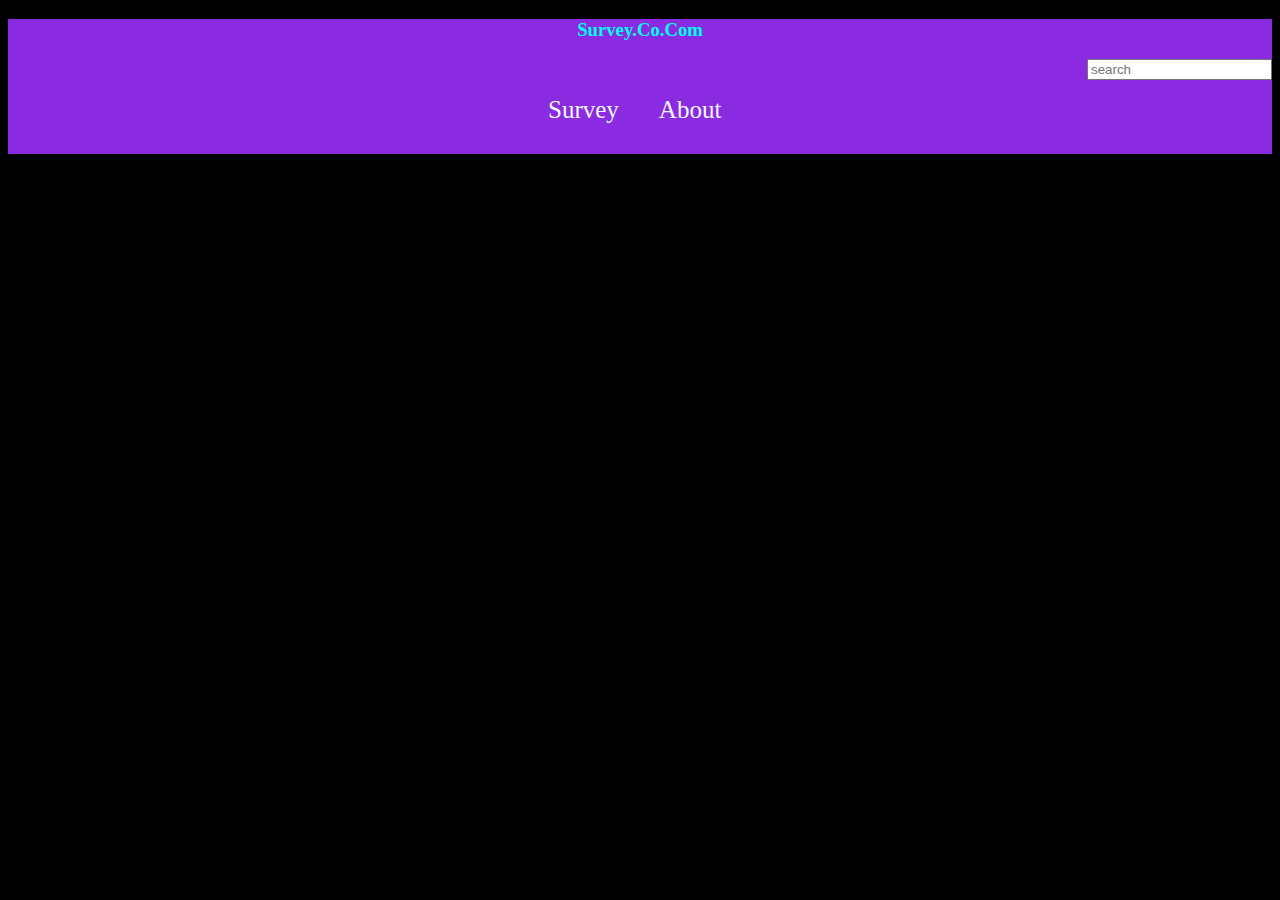
<file: index.html>
<!DOCTYPE html>
<html lang="en">
<head>
    <meta charset="UTF-8">
    <meta http-equiv="X-UA-Compatible" content="IE=edge">
    <meta name="viewport" content="width=device-width, initial-scale=1.0">
    <link rel="stylesheet" href="style.css" type="text/css">
    <title>survey page</title>
    
</head>
<body style="background-color: black;">
  <div style="background-color: blueviolet;" id="nav-menu">
    <h3 style="text-align: center; font-family: 'Times New Roman', Times, serif; color: aqua; text-transform: capitalize;">survey.co.com</h3>
    <p style="text-align: right;">
    <input name="search" id="search" placeholder="search">
    </p>
  <ul>
    <li style="text-align: center;"><a href="index (2).html">survey</a></li>
    <li style="text-align: center;"><a href="index (4).html">about</a></li>
  </ul>
  </div>
  

</body>
</file>
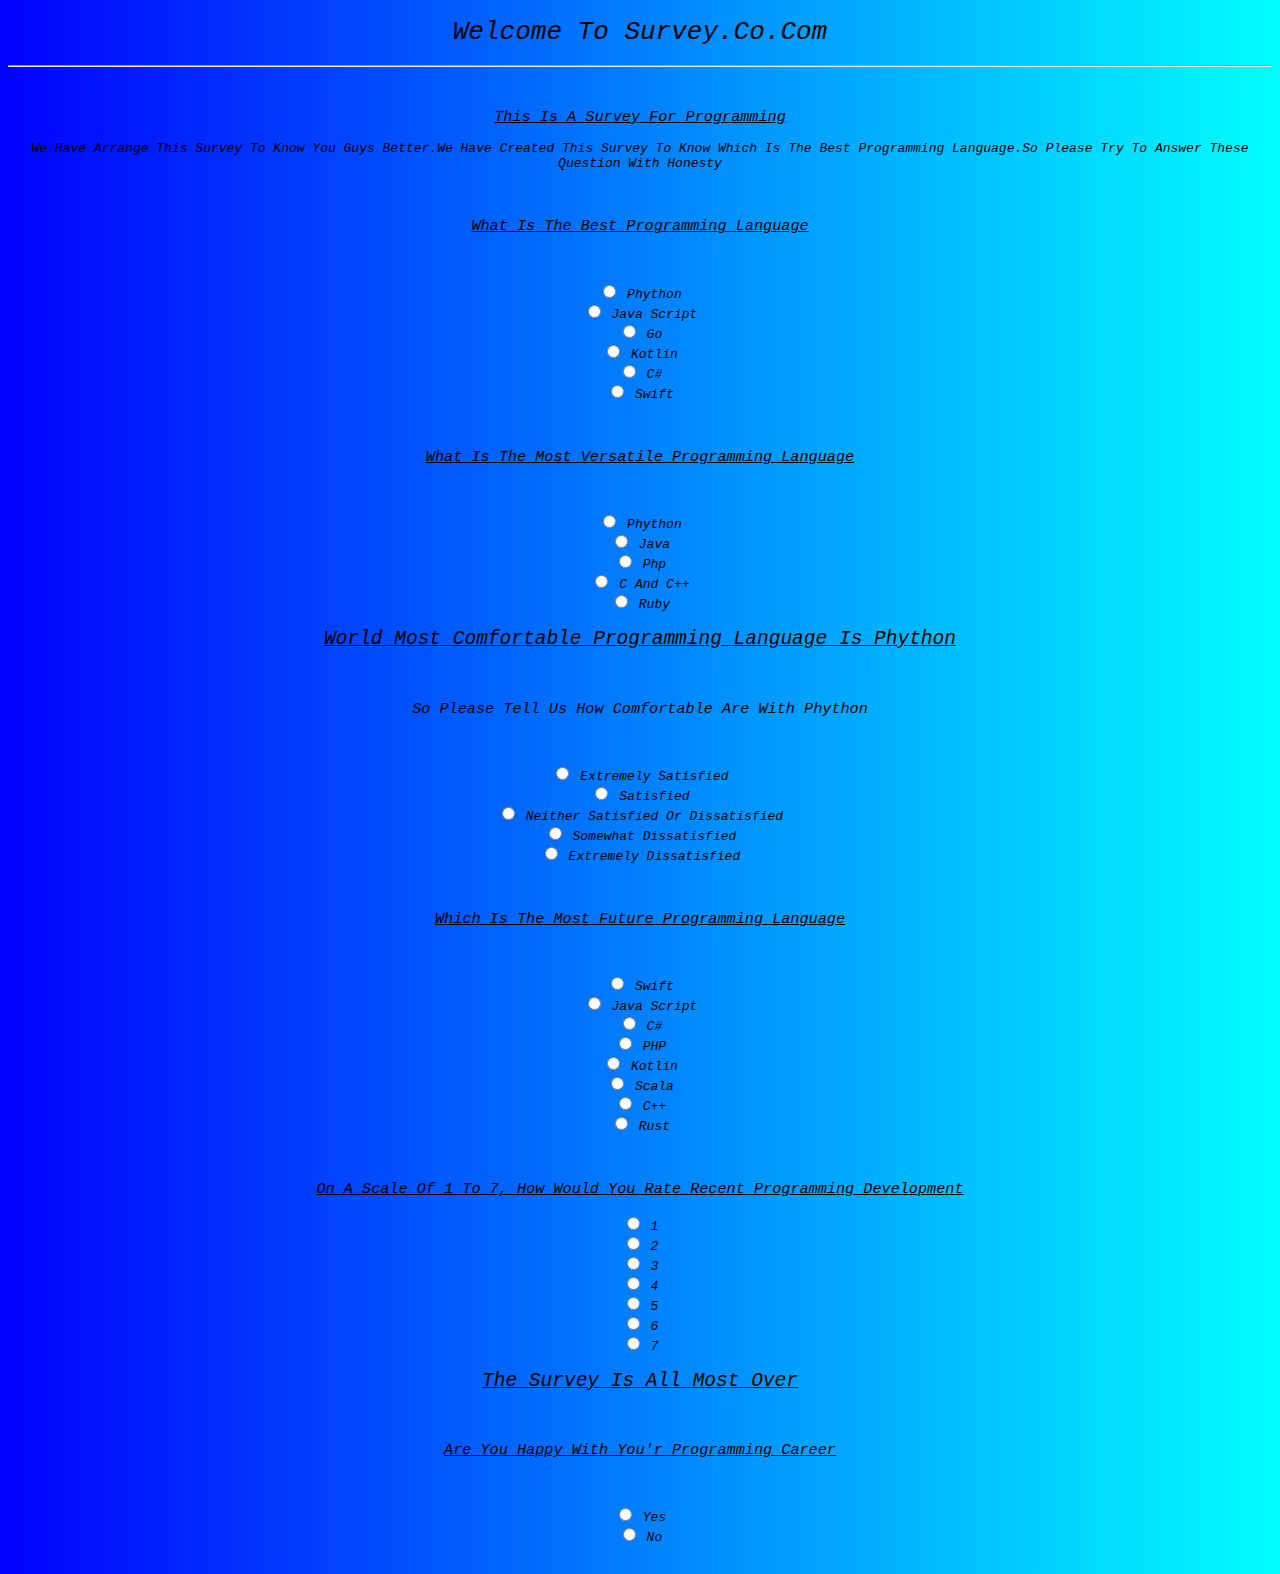
<file: index (2).html>
<!DOCTYPE html>
<html lang="en">
<head>
    <meta charset="UTF-8">
    <meta http-equiv="X-UA-Compatible" content="IE=edge">
    <meta name="viewport" content="width=device-width, initial-scale=1.0">
    <title>survey.co.com</title>
    <link rel="stylesheet" href="style.css" type="text/style">
    <style>
        .class2{
            text-align: center;
            text-transform: capitalize;
            font-style: italic;
            font-weight: lighter;
            font-family: monospace;
            
        }
        .class3{

           
            text-transform: capitalize;
            font-style: italic;
            font-weight: lighter;
            font-family: monospace;
            text-align: center;
            text-decoration: underline;
           

        }
        .input1{
            
            text-transform: capitalize;
            font-style: italic;
            font-weight: lighter;
            font-family: monospace;
            float: left;  
        }
        .nav-menu a,li,div:hover {
            text-transform: capitalize;
            font-style: italic;
            font-weight: lighter;
            font-family: monospace;
            font-size: larger;
            text-decoration: underline;

        }
    </style>
</head>
<body style="background-image: linear-gradient(to right, blue,aqua);">
    <h1 class="class2">welcome to survey.co.com</h1><hr><br>
    <h3 class="class3">this is a survey for programming</h3>
    <p class="class2">we have arrange this survey to know you guys better.we have created this survey to know which is the best programming language.so please try to answer these question with honesty</p><br>
    <h3 class="class3">what is the best programming language</h3><br>
    
    <p class="class2"  style="text-align: center;">
        
    <input type="radio" name="c1" id="phython">&nbsp;phython <br>
    <input type="radio" name="c1" id="java script">&nbsp;java script <br>
    <input type="radio" name="c1" id="go">&nbsp;go<br>
    <input type="radio" name="c1" id="kotlin">&nbsp;kotlin<br>
    <input type="radio" name="c1" id="c#">&nbsp;c#<br>
    <input type="radio" name="c1" id="swift">&nbsp;swift<br>
</p><br>
<h3 class="class3">
    what is the most versatile programming language
    </h3><br>
    <p class="class2" style="text-align: center;">
        <input type="radio" name="c1" id="phython">&nbsp;phython <br>
        <input type="radio" name="c1" id="java">&nbsp;java <br>
        <input type="radio" name="c1" id="php">&nbsp;php <br>
        <input type="radio" name="c1" id="c and c++">&nbsp;c and c++ <br>
        <input type="radio" name="c1" id=" Ruby">&nbsp;Ruby <br>
    </p>
    <h2 class="class3">world most comfortable programming language is phython</h2><br>
    <h3 class="class2">so please tell us how comfortable are with phython</h3><br>
    <p style="text-align: center;" class="class2">
    <input type="radio" name="c1" id="extremely satisfied">&nbsp;extremely satisfied<br>
    <input type="radio" name="c1" id="satisfied">&nbsp;satisfied <br>
    <input type="radio" name="c1" id="neither satisfied or dissatisfied">&nbsp;neither satisfied or dissatisfied <br>
    <input type="radio" name="c1" id="somewhat dissatisfied">&nbsp;somewhat dissatisfied <br>
    <input type="radio" name="c1" id="extremely dissatisfied">&nbsp;extremely dissatisfied <br>
    </p><br>
    <h3 class="class3" style="text-align: center;">Which is the most future programming language</h3><br>
    <p style="text-align: center;" class="class2">
        <input type="radio" name="c1" id="swift">&nbsp;swift <br>
        <input type="radio" name="c1" id="java script">&nbsp;java script <br>
        <input type="radio" name="c1" id="C#">&nbsp;C# <br>
        <input type="radio" name="c1" id="PHP">&nbsp;PHP <br>
        <input type="radio" name="c1" id="Kotlin">&nbsp;Kotlin <br>
        <input type="radio" name="c1" id="Scala">&nbsp;Scala <br>
        <input type="radio" name="c1" id="C++">&nbsp;C++ <br>
        <input type="radio" name="c1" id="Rust">&nbsp;Rust <br>
    </p><br>
    <h3 class="class3" style="text-align: center;">On a scale of 1 to 7, how would you rate recent programming development</h3>
    <p class="class2" style="text-align: center;">
        <input type="radio" name="c1" id="1">&nbsp;1 <br>
        <input type="radio" name="c1" id="">&nbsp;2 <br>
        <input type="radio" name="c1" id="">&nbsp;3 <br>
        <input type="radio" name="c1" id="">&nbsp;4 <br>
        <input type="radio" name="c1" id="">&nbsp;5 <br>
        <input type="radio" name="c1" id="">&nbsp;6 <br>
        <input type="radio" name="c1" id="">&nbsp;7 <br>
    </p>
    <h2 style="text-align: center;" class="class3"> the survey is all most over</h2><br>
    <h3 style="text-align: center;" class="class3">are you happy with you'r programming career</h3><br>
    <p class="class2" style="text-align: center;">
        <input type="radio" name="c1" id="yes">&nbsp;yes <br>
        <input type="radio" name="c1" id="no">&nbsp;no<br>
    </p><br>
    <div style="text-decoration: none;" class="nav-menu">
    <li style="text-align: center; list-style: none;  text-transform: capitalize;
    font-style: italic;
    font-weight: lighter;
    font-family: monospace; font-size: larger; text-decoration: none;"><a style="text-decoration: none;" href="index (4).html">click here to go the next page</a></li>
    </div>


    
    
    



    
   
    

</body>
</file>
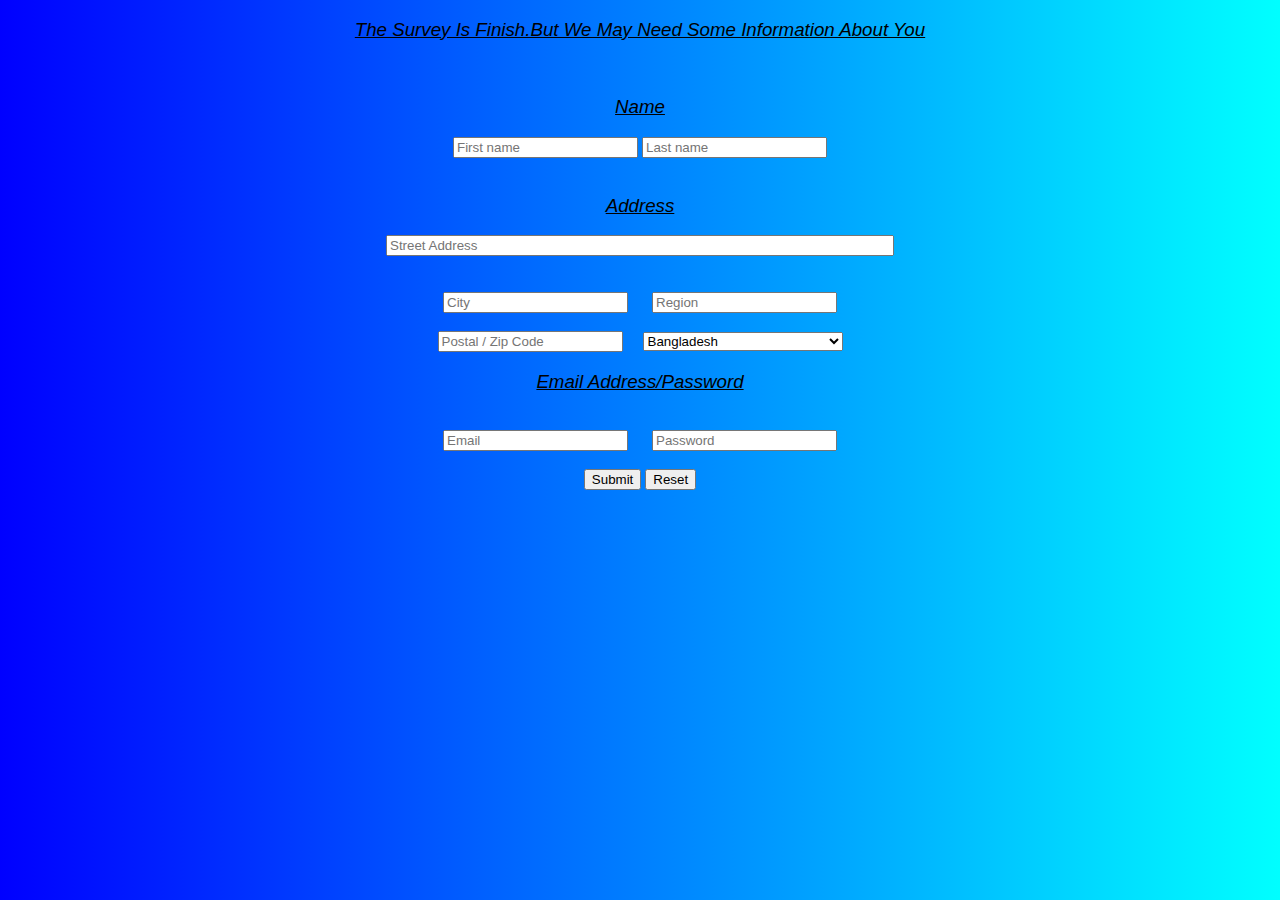
<file: index (4).html>
<!DOCTYPE html>
<html lang="en">
<head>
    <meta charset="UTF-8">
    <meta http-equiv="X-UA-Compatible" content="IE=edge">
    <meta name="viewport" content="width=device-width, initial-scale=1.0">
    <title> Admission Form  </title>
    <link rel="stylesheet" href=style.css>
    <style>
    .input20{
        font-family: monospace;
        font-weight: lighter;
        text-transform: capitalize;
        font-style: italic;
        font-size: larger;
        text-align: center;
        font-size: xx-large;
      }
      .class4{
        font-weight: lighter;
        text-transform: capitalize;
        font-style: italic; 
        font-family: 'Gill Sans', 'Gill Sans MT', Calibri, 'Trebuchet MS', sans-serif;
        text-decoration: underline;
      }
      .input1{
        text-align: center;
        text-transform: capitalize;
        font-style: italic; 
        font-family: 'Times New Roman', Times, serif;
      }
      </style>
</head>
<body style="background-image: linear-gradient(to right,blue,aqua);">
    <h3 class="class4" style="text-align: center;">the survey is finish.but we may need some information about you</h3><br>
    <h3 style="text-align: center;" class="class4">name</h3>
    <div class="input1">
        <input type="text" name="first name" id="first name" placeholder="First name">
        <input type="text" name="last name" id="last name" placeholder="Last name"> 
    </div><br>
    <h3 style="text-align: center;" class="class4">address</h3>
    <div class="input1">
        <input style="width: 500px;" type="text" name="street address" id="street address" placeholder="Street Address"><br><br><br>
        <input type="text" name="city" id="city" placeholder="City">&nbsp;&nbsp;&nbsp;&nbsp;&nbsp;
        <input type="text" name="region" id="region" placeholder="Region"><br><br>
        <input type="text" name="postal/zip code" id="postal/zip code" placeholder="Postal / Zip Code">&nbsp;&nbsp;&nbsp;&nbsp;
        <select style="width: 200px;" name="country" id="country">
            <option value="bangladesh">Bangladesh</option>
            <option value="india">India</option>
            <option value="america">America</option>
            <option value="canada">Canada</option>
            <option value="Australia">Australia</option>
            <option value="France">France</option>
            <option value="Switzerland">Switzerland</option>
            <option value="Spain">Spain</option>
            <option value="Italy">Italy</option>
            <option value="New Zealand">New Zealand</option>
            <option value="Japan">Japan</option>
        </select><br>
        <h3  style="text-align: center;" class="class4">Email address/password</h3><br>
        <div style="text-align: center;" class="input1">
            <input type="email" name="email" id="email" placeholder="Email">&nbsp;&nbsp;&nbsp;&nbsp;&nbsp;
            <input type="password" name="password" id="password" placeholder="Password">
        </div><br>
        <div>
            <input type="submit" name="submit" id="submit">
            <input type="reset" name="reset" id="reset">
        </div>

        
        

    </div>
    
</body>
</file>
<file: style.css>
#nav-menu{
    width: auto;
    height: 135px;
    margin: auto;
}
#nav-menu ul,li{
    list-style: none;
    margin: 20px;
    float: left;
    position: relative;
    left:230px;
    bottom: 20px;
}
#nav-menu ul,li,a{
    text-decoration: none;
    font-size: 25px;
    color: aliceblue;
    text-transform: capitalize;
}
#nav-menu a:hover{
    text-decoration: underline;
}
.text12{
    text-align: center;
    text-transform: capitalize;
    font-style: italic;
    font-weight: lighter;
}
</file>
